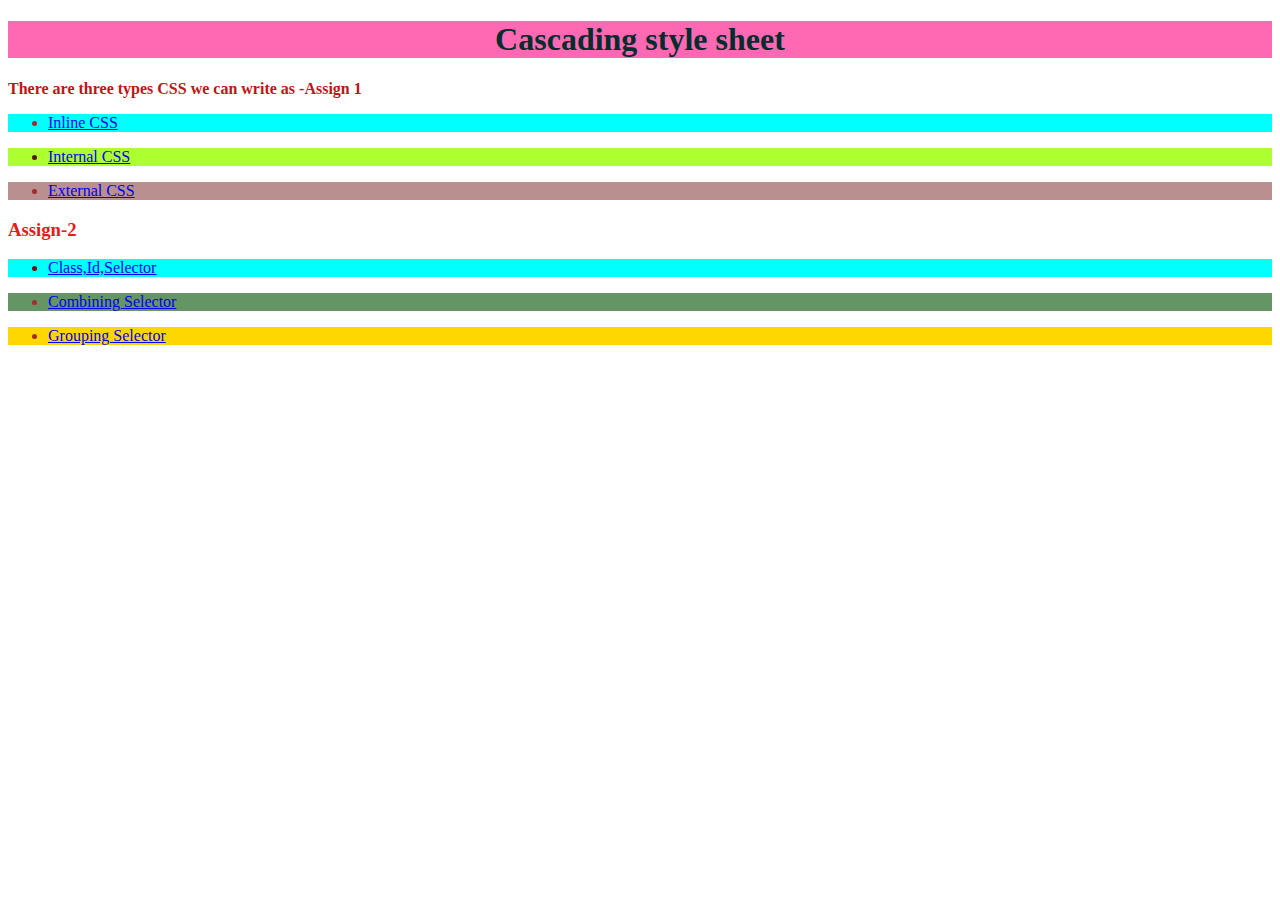
<file: index.html>
<!DOCTYPE html>
<html lang="en">
<head>
    <meta charset="UTF-8">
    <meta name="viewport" content="width=device-width, initial-scale=1.0">
    <title>Document</title>
</head>
<body>
    <h1 style="color: rgb(3, 45, 45); background-color: hotpink; text-align: center;">Cascading style sheet</h1>
    <b style="color: rgb(190, 21, 21);">There are three types CSS we can write as -Assign 1</b>
    <ul style="color: brown; background-color: aqua;">
        <li><a href="./171.html"> Inline CSS</a></li>
    </ul>
    <ul style="color: rgb(87, 22, 6); background-color: greenyellow;">
        <li><a href="./172.html">Internal CSS</a></li>
    </ul>
    <ul style="color: brown; background-color: rgb(185, 143, 143);">
        <li><a href="./173.html">External CSS</a></li>

    </ul>
    <h3 style="color: rgb(227, 27, 27);">Assign-2</h3>
    <ul style="color: rgb(120, 9, 9);background-color: aqua;">
        <li><a href="./174.html">Class,Id,Selector</a></li>
    </ul>
    <ul style="color: brown; background-color: rgb(101, 149, 101);">
        <li><a href="./175.html">Combining Selector</a></li>
    </ul>
    <ul style="color: brown;background-color: gold;">
        <li><a href="./176.html"> Grouping Selector</a></li>
    </ul>

</body>
</html>
</file>
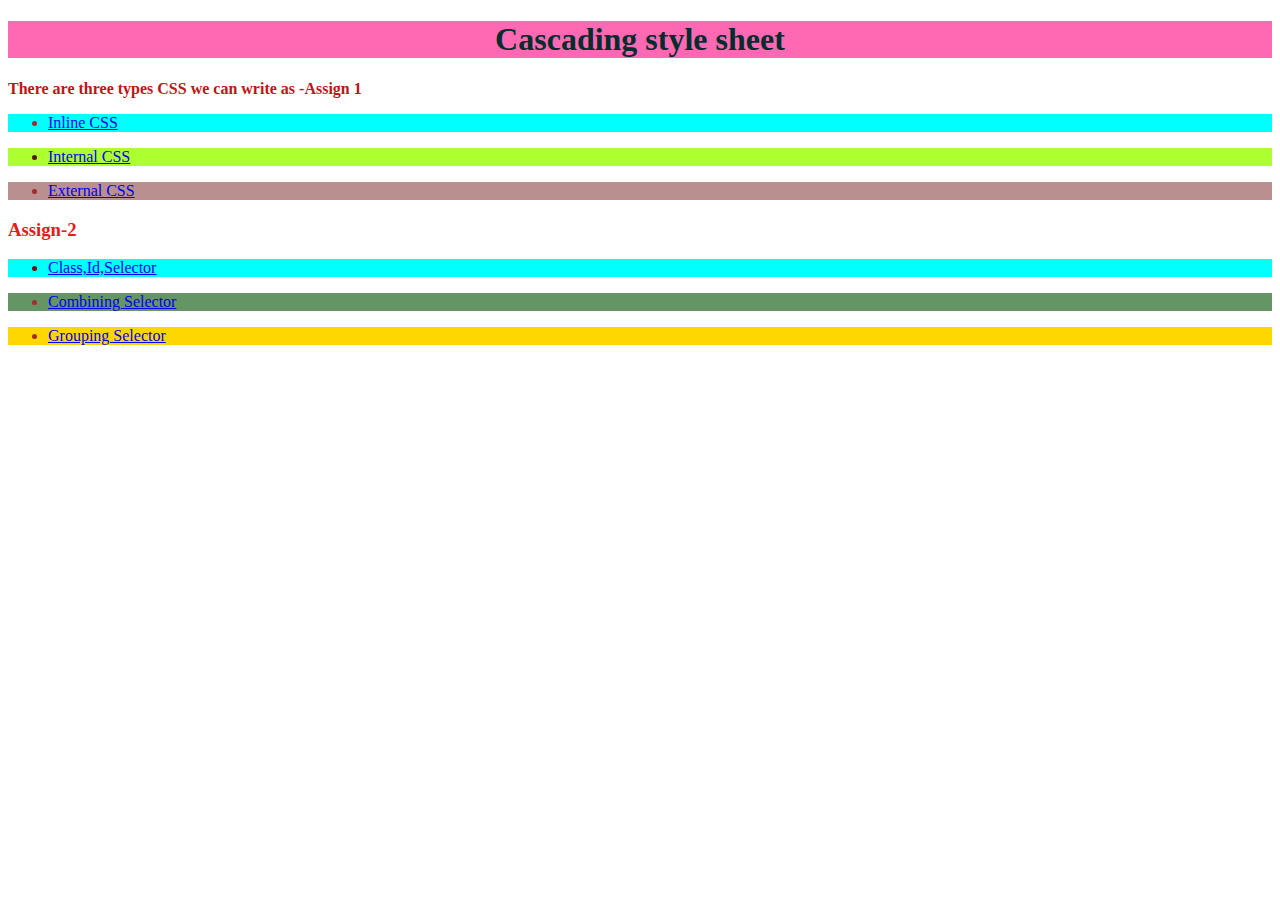
<file: 17.html>
<!DOCTYPE html>
<html lang="en">
<head>
    <meta charset="UTF-8">
    <meta name="viewport" content="width=device-width, initial-scale=1.0">
    <title>Document</title>
</head>
<body>
    <h1 style="color: rgb(3, 45, 45); background-color: hotpink; text-align: center;">Cascading style sheet</h1>
    <b style="color: rgb(190, 21, 21);">There are three types CSS we can write as -Assign 1</b>
    <ul style="color: brown; background-color: aqua;">
        <li><a href="./171.html"> Inline CSS</a></li>
    </ul>
    <ul style="color: rgb(87, 22, 6); background-color: greenyellow;">
        <li><a href="./172.html">Internal CSS</a></li>
    </ul>
    <ul style="color: brown; background-color: rgb(185, 143, 143);">
        <li><a href="./173.html">External CSS</a></li>

    </ul>
    <h3 style="color: rgb(227, 27, 27);">Assign-2</h3>
    <ul style="color: rgb(120, 9, 9);background-color: aqua;">
        <li><a href="./174.html">Class,Id,Selector</a></li>
    </ul>
    <ul style="color: brown; background-color: rgb(101, 149, 101);">
        <li><a href="./175.html">Combining Selector</a></li>
    </ul>
    <ul style="color: brown;background-color: gold;">
        <li><a href="./176.html"> Grouping Selector</a></li>
    </ul>

</body>
</html>
</file>
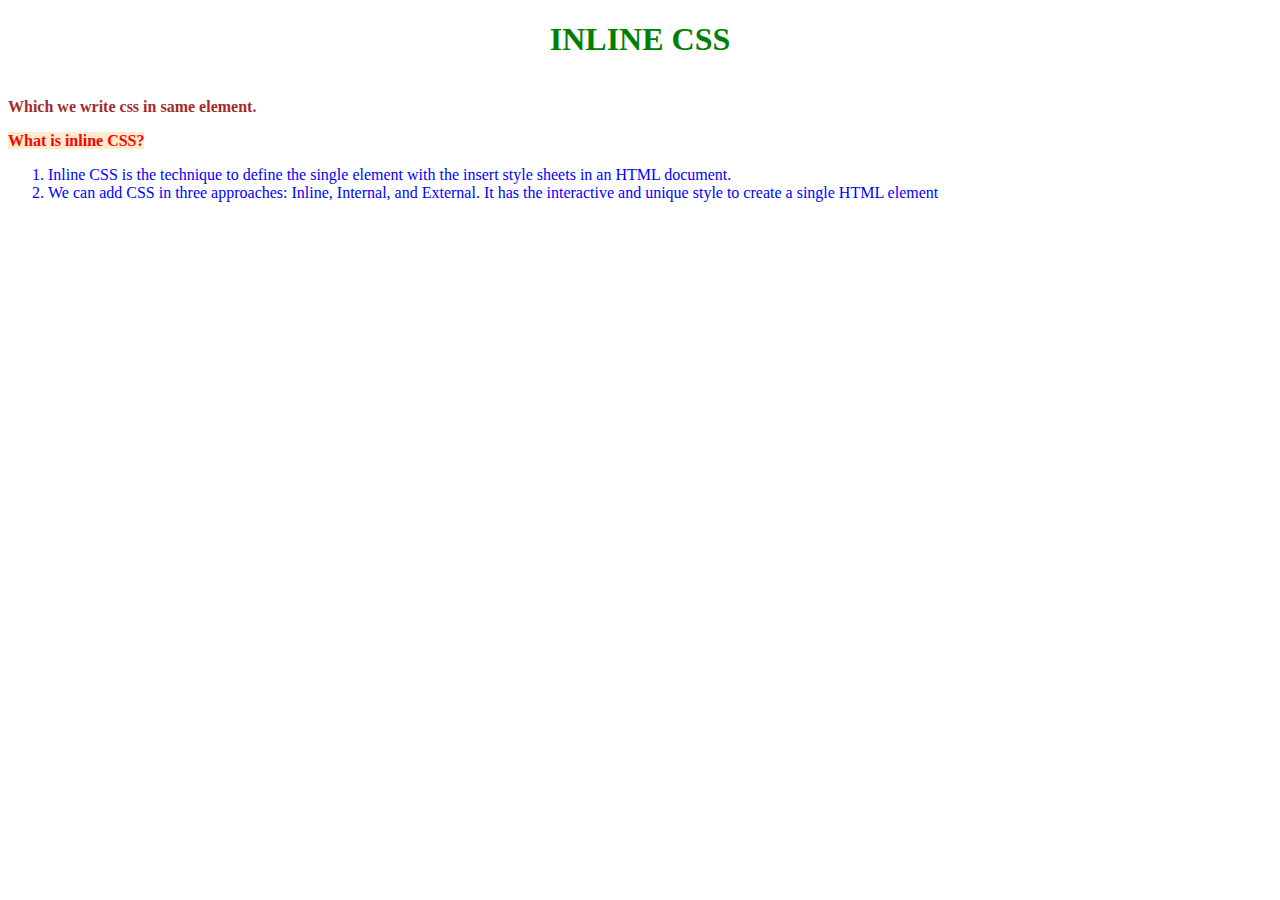
<file: 171.html>
<!DOCTYPE html>
<html lang="en">
<head>
    <meta charset="UTF-8">
    <meta name="viewport" content="width=device-width, initial-scale=1.0">
    <title>Document</title>
</head>
<body>
    <h1 style="color: green; text-align: center;">INLINE CSS</h1><br>
    <b style="color: brown;">Which we write css in same element. </b><br>
    <p></p>
    <b style="color: red; background-color: blanchedalmond;">What is inline CSS?</b><br>
    <ol style="color: blue;">
        <li>
            Inline CSS is the technique to define the single element with the insert style sheets in an HTML document.
        </li>
        <li>
            We can add CSS in three approaches: Inline, Internal, and External. It has the interactive and unique style to create a single HTML element
        </li>
    </ol>
    <h1></h1>
 
    
</body>
</html>
</file>
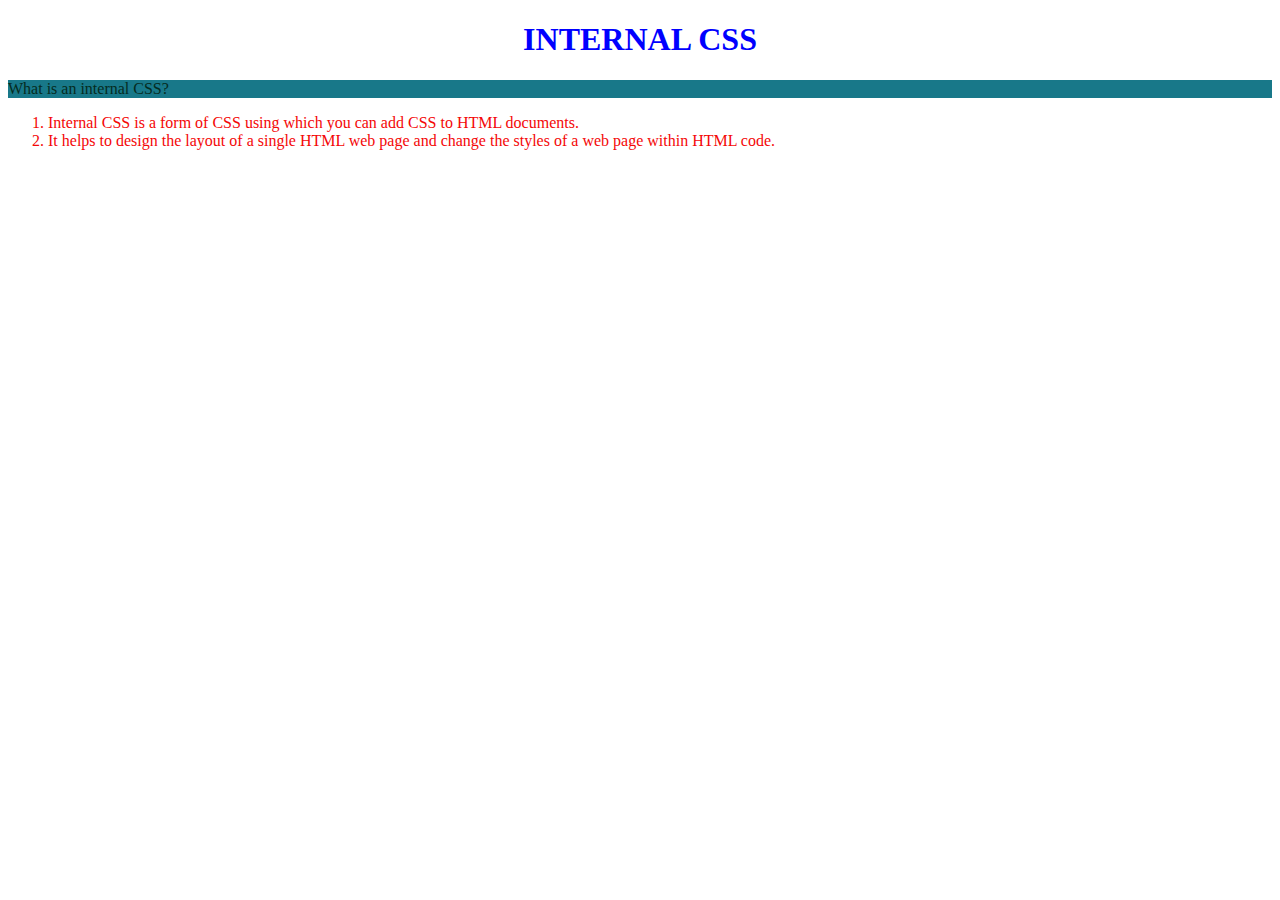
<file: 172.html>
<!DOCTYPE html>
<html lang="en">
<head>
    <meta charset="UTF-8">
    <meta name="viewport" content="width=<device-width>, initial-scale=1.0">
    <title>Document</title>
<style>
    h1{
        color: blue;
        text-align: center;
    }
    p{
        color: rgb(5, 44, 31);
        background-color: rgb(24, 120, 137);
    }
    ol{
        color: rgb(244, 7, 7);
    }
</style>
</head>
<body>
    <h1>INTERNAL CSS</h1>
    <p>What is an internal CSS?</p>
    <ol>
        <li>Internal CSS is a form of CSS using which you can add CSS to HTML documents. </li>
        <li>It helps to design the layout of a single HTML web page and change the styles of a web page within HTML code.</li>
    </ol>
</body>
</html>
</file>
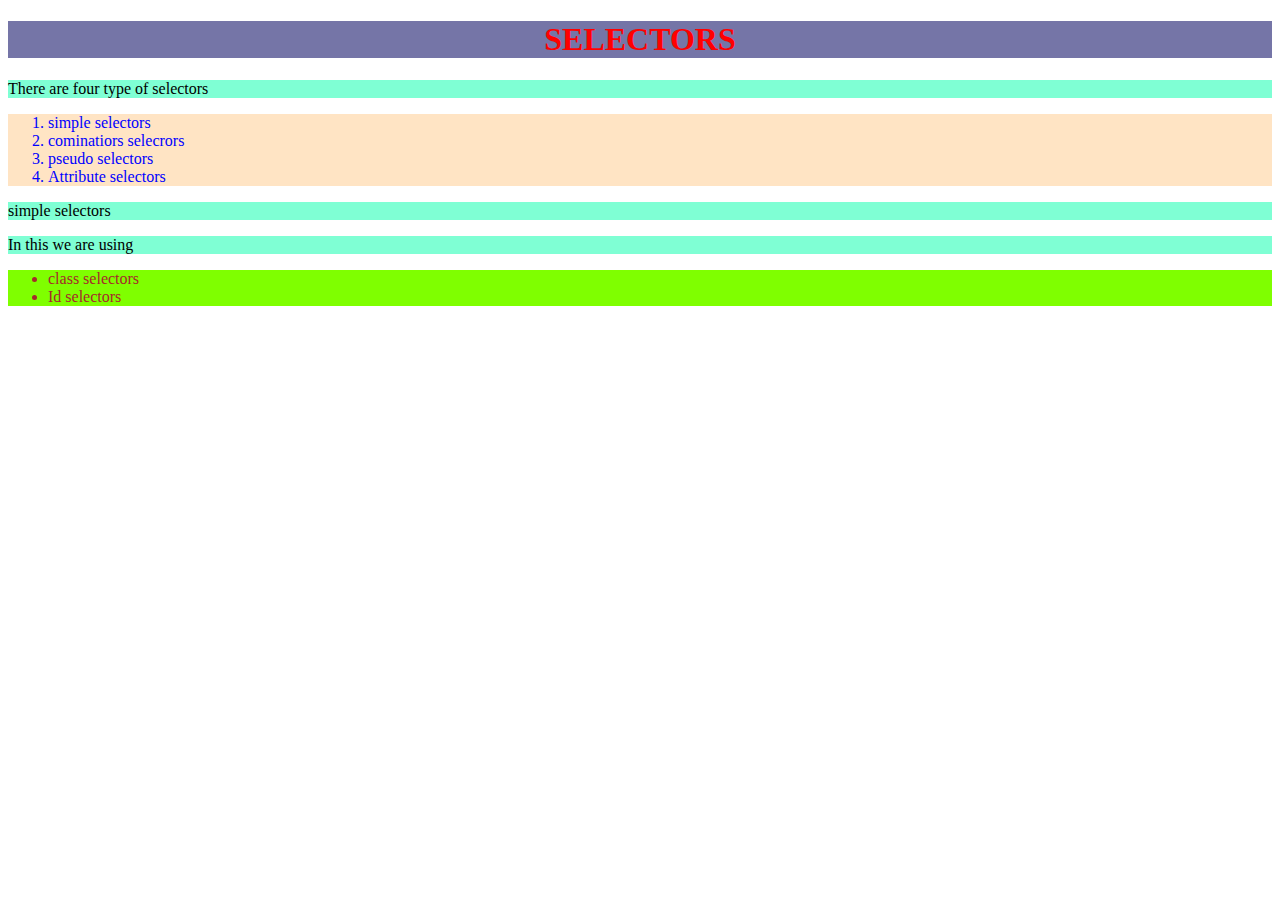
<file: 174.html>
<!DOCTYPE html>
<html lang="en">
<head>
    <meta charset="UTF-8">
    <meta name="viewport" content="width=device-width, initial-scale=1.0">
    <title>Document</title>
    <style>
        h1{
            color:red ;
            background-color: rgb(117, 117, 167);
            text-align: center;
        }
        p{
            color: black;
            background-color: aquamarine;
        }
        ol{
            color: blue;
            background-color: bisque;


        }
        ul{
            color: brown;
            background-color: chartreuse;
        }
    </style>
</head>
<body>
    <h1>SELECTORS</h1>
    <p>There are four type of selectors</p>
    <ol>
        <li>simple selectors</li>
        <li>cominatiors selecrors</li>
        <li>pseudo selectors</li>
        <li>Attribute selectors</li>

    </ol>
    <p>simple selectors</p>
    <p>In this we are using</p>
    <ul>
        <li>class selectors</li>
        <li>Id selectors</li>
    </ul>
</body>
</html>
</file>
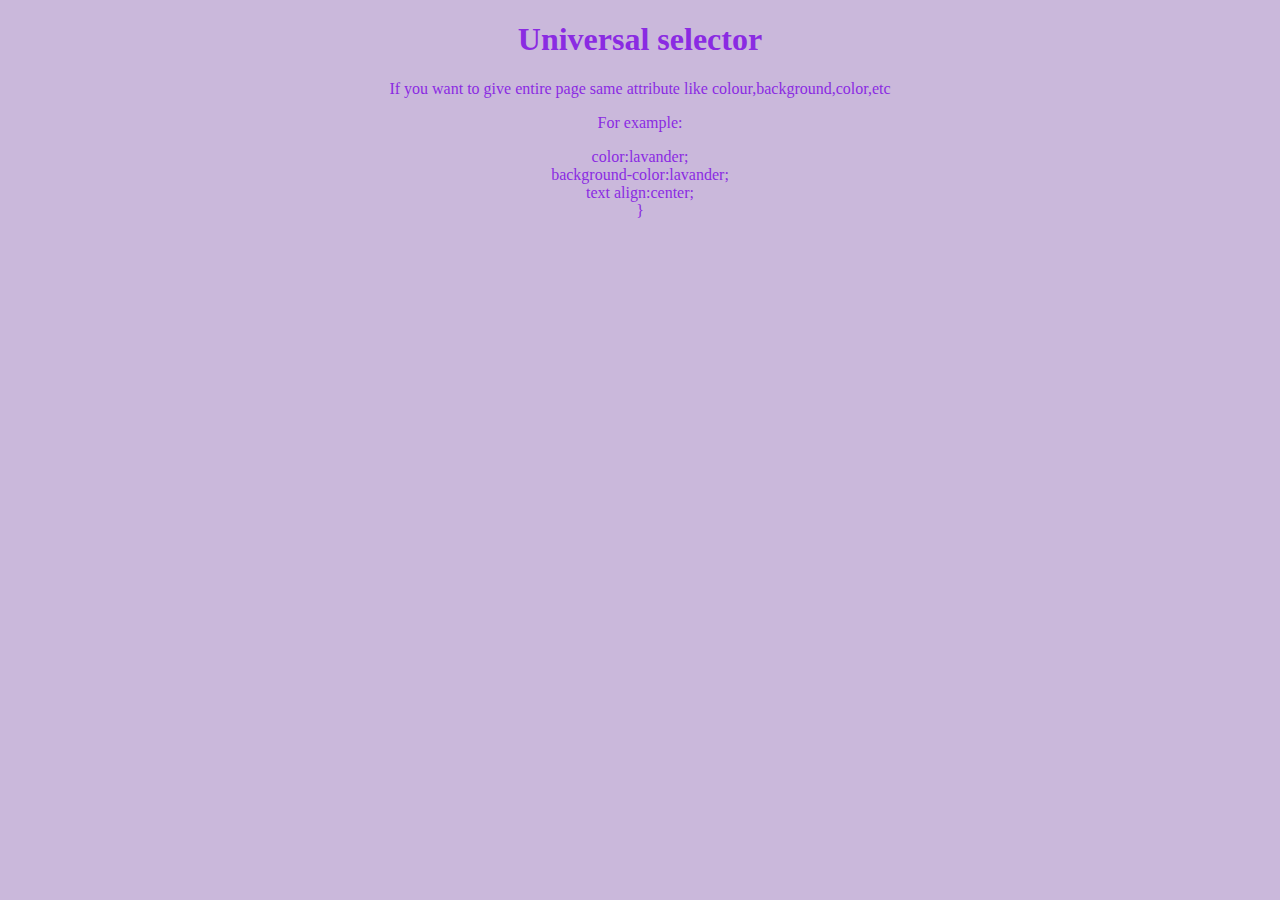
<file: 175.html>
<!DOCTYPE html>
<html lang="en">
<head>
    <meta charset="UTF-8">
    <meta name="viewport" content="width=device-width, initial-scale=1.0">
    <title>Document</title>
    <style>
        *{
            color: blueviolet;
            text-align: center;
            background-color: rgb(202, 184, 219);
        }
    </style>
</head>
<body>
    <h1>Universal selector</h1>
    <p>If you want to give entire page same attribute like colour,background,color,etc</p>
    <p>For example:</p>
    color:lavander;<br>
    background-color:lavander;<br>
    text align:center;<br>
}
</body>
</html>
</file>
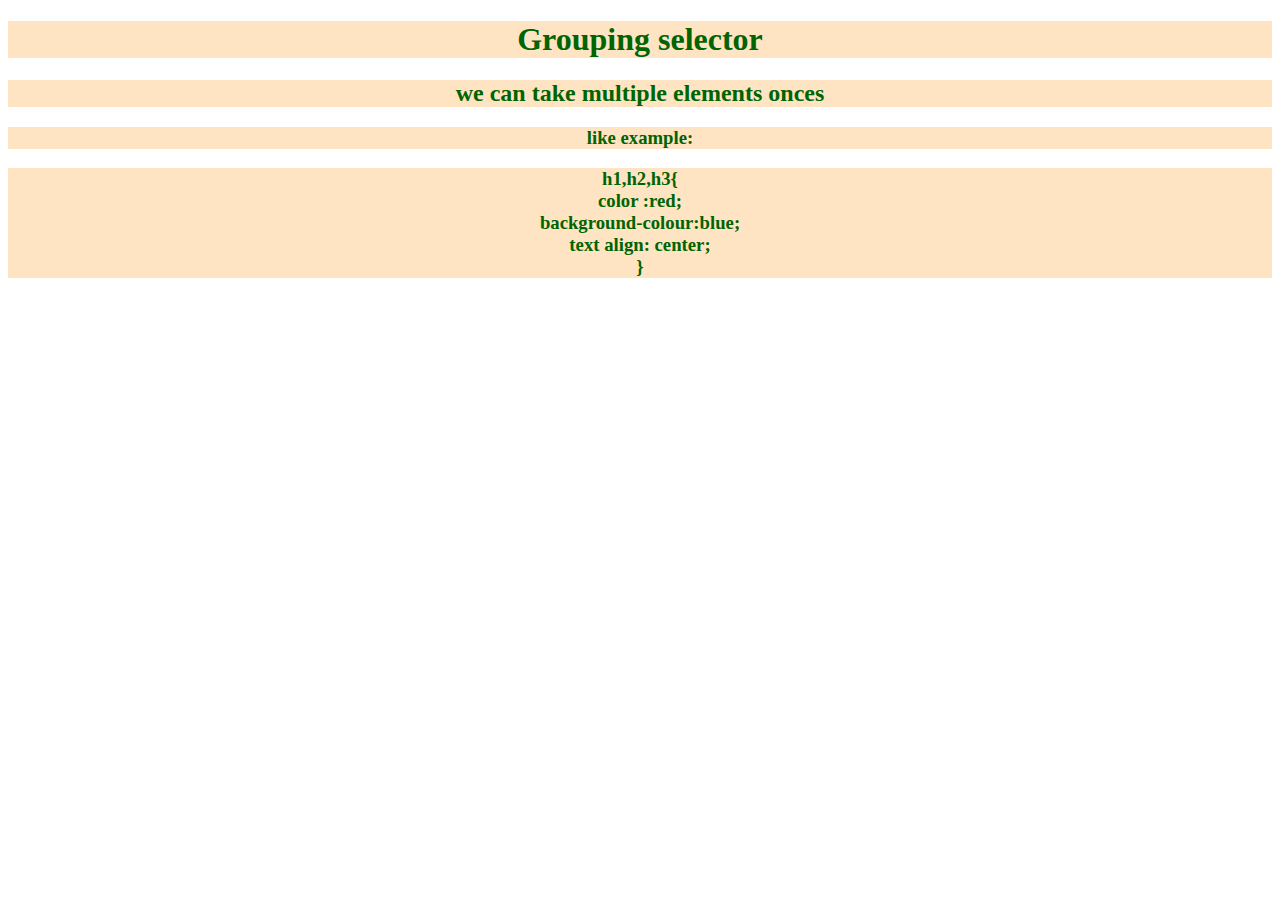
<file: 176.html>
<!DOCTYPE html>
<html lang="en">
<head>
    <meta charset="UTF-8">
    <meta name="viewport" content="width=device-width, initial-scale=1.0">
    <title>Document</title>
    <style>
        h1,h2,h3{
            color: darkgreen;
            background-color:bisque;
            text-align: center;

        }
    </style>
</head>
<body>
    <h1>Grouping selector</h1>
    <h2>we can take multiple elements onces</h2>
    <h3>like example:</h3>
   
    <h3> h1,h2,h3{<br>
        color :red;<br>
        background-colour:blue;<br>
        text align: center;<br>
     }
        </h3>
    
</body>
</html>
</file>
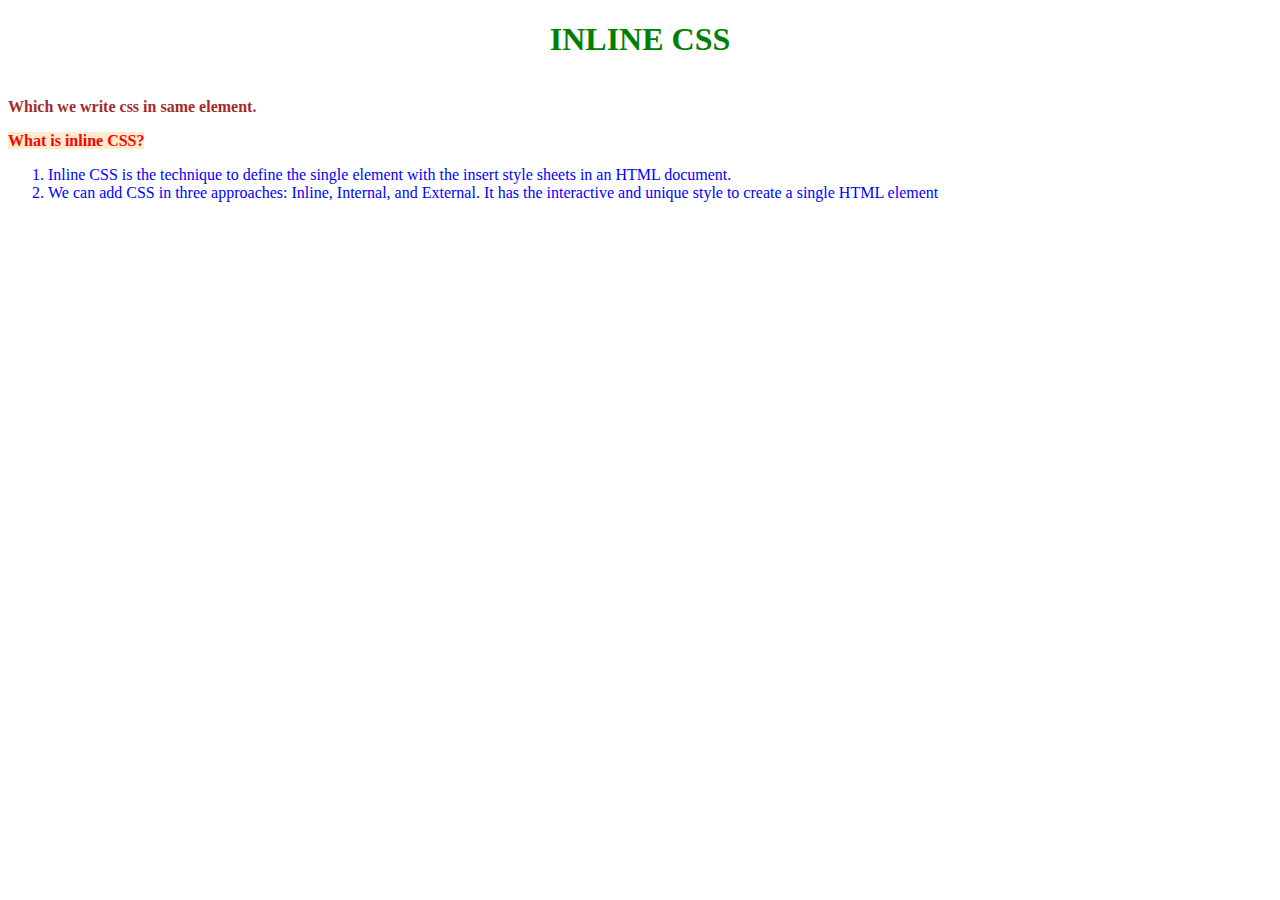
<file: 178.html>
<!DOCTYPE html>
<html lang="en">
<head>
    <meta charset="UTF-8">
    <meta name="viewport" content="width=device-width, initial-scale=1.0">
    <title>Document</title>
</head>
<body>
    <h1 style="color: green; text-align: center;">INLINE CSS</h1><br>
    <b style="color: brown;">Which we write css in same element. </b><br>
    <p></p>
    <b style="color: red; background-color: blanchedalmond;">What is inline CSS?</b><br>
    <ol style="color: blue;">
        <li>
            Inline CSS is the technique to define the single element with the insert style sheets in an HTML document.
        </li>
        <li>
            We can add CSS in three approaches: Inline, Internal, and External. It has the interactive and unique style to create a single HTML element
        </li>
    </ol>
 
    
</body>
</html>
</file>
